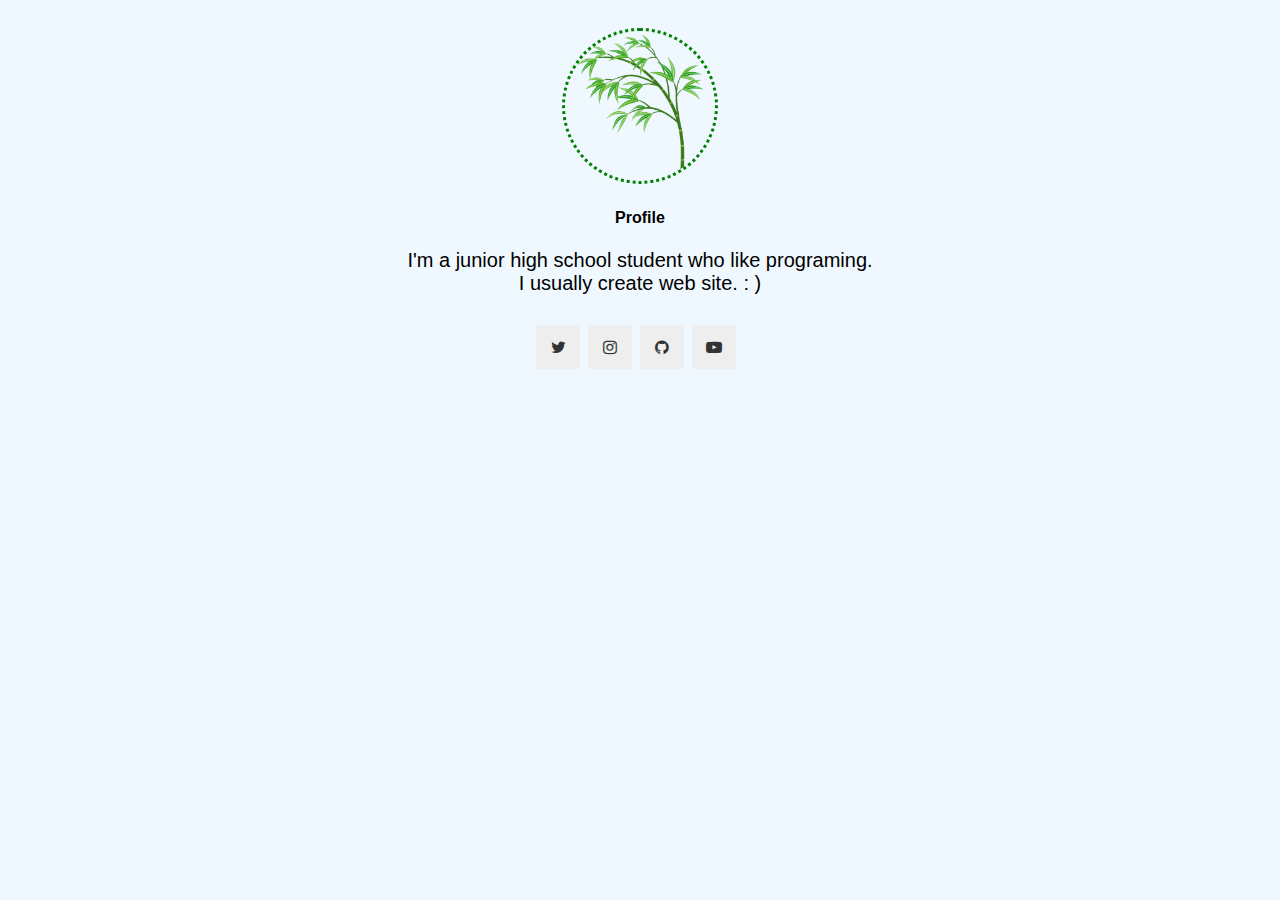
<file: docs/index.html>
<!DOCTYPE html>
<html lang="ja">
    <head>
        <title>笹 | Profile</title>
        <meta name="chaeset" content="utf-8">
        <link rel="stylesheet" href="./stylesheet.css">
        <link rel="stylesheet" href="https://maxcdn.bootstrapcdn.com/font-awesome/4.5.0/css/font-awesome.min.css">
        <link rel="icon" href="./sasa.ico">
    </head>
    <body>
        <main class="container">
            <div class="photo">
                <img src="./sasa.png" width="150">
            </div>
            <section class="introduction">
                <h4>Profile</h4>
                <p>I'm a junior high school student who like programing.<br>I usually create web site.  : &rpar;</p>
            </section>
            <div class="links">
                <ul class="follow-me">
                    <li><a href="https://twitter.com/sasa_take05"></a></li>
                    <li><a href="https://instagram.com/sasa_take05"></a></li>
                    <li><a href="https://github.com/sasa-prog"></a></li>
                    <li><a href="https://youtube.com/"></a></li>
                </ul>
            </div>
        </main>
    </body>
</html>
</file>
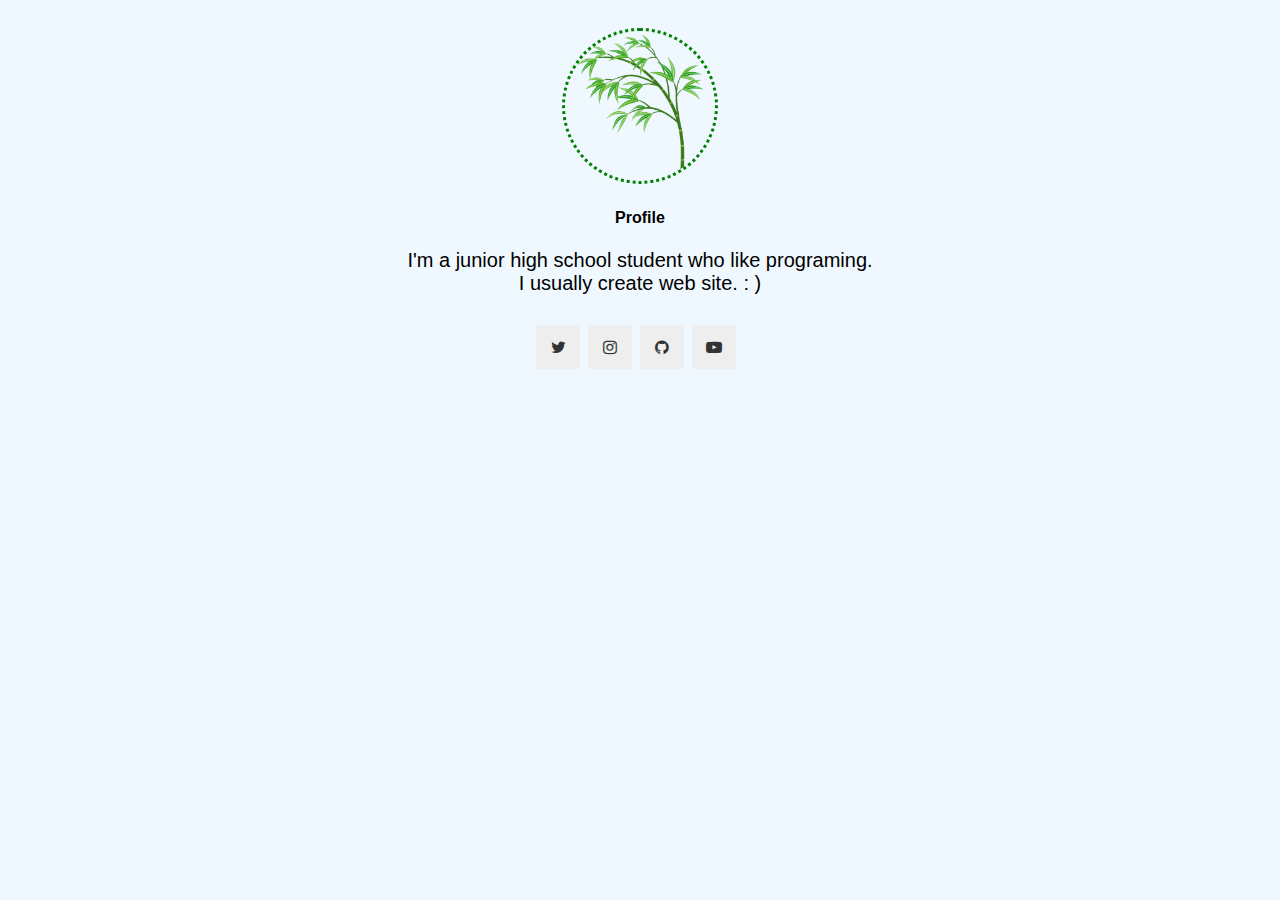
<file: docs/profile.html>
<!DOCTYPE html>
<html lang="ja">
    <head>
        <title>Profile</title>
        <meta name="chaeset" content="utf-8">
        <link rel="stylesheet" href="./stylesheet.css">
        <link rel="stylesheet" href="https://maxcdn.bootstrapcdn.com/font-awesome/4.5.0/css/font-awesome.min.css">
        <link rel="icon" href="./sasa.ico">
    </head>
    <body>
        <main class="container">
            <div class="photo">
                <img src="./sasa.png" width="150">
            </div>
            <section class="introduction">
                <h4>Profile</h4>
                <p>I'm a junior high school student who like programing.<br>I usually create web site.  : &rpar;</p>
            </section>
            <div class="links">
                <ul class="follow-me">
                    <li><a href="https://twitter.com/sasa_take05"></a></li>
                    <li><a href="https://instagram.com/sasa_take05"></a></li>
                    <li><a href="https://github.com/sasa-prog"></a></li>
                    <li><a href="https://youtube.com/"></a></li>
                </ul>
            </div>
        </main>
    </body>
</html>
</file>
<file: docs/stylesheet.css>
body {
    background-color: aliceblue;
}

.container {
    display: flex;
    text-align: center;
    justify-content: center;
    flex-direction: column;;
}

.photo {
    margin-top: 20px;
}

.photo img {
    border-style: dotted;
    border-color: green;
    border-radius: 50%;
}

.introduction {
    font-family:'Segoe UI', Tahoma, Geneva, Verdana, sans-serif
}

.introduction p {
    font-size: 20px;
    font-weight: lighter;
}

.links {
    margin-top: 10px;
    text-align: center;
    align-self: center;
}

.follow-me {

    list-style: none;
    margin: 0 0 -8px;
    overflow: hidden;
    padding: 0;
  }
  .follow-me li {
    float: left;
    margin: 0 8px 8px 0;
    padding: 0;
  }
  .follow-me li a::before {
    background-color: #eee;
    -webkit-border-radius: 2px;
    border-radius: 2px;
    color: #333;
    display: inline-block;
    font-family: FontAwesome;
    font-size: 16px;
    height: 44px; /* Button height */
    line-height: 44px; /* Button height */
    -webkit-transition: all .3s ease;
    transition: all .3s ease;
    text-align: center;
    width: 44px; /* Button width */
  }
  .follow-me li a:hover::before {
    background-color: #333;
    color: #fff;
  }
  
  .follow-me li a[href*="github.com"]::before         { content: "\f09b"; }
  .follow-me li a[href*="instagram.com"]::before      { content: "\f16d"; }
  .follow-me li a[href*="spotify.com"]::before        { content: "\f1bc"; }
  .follow-me li a[href*="twitter.com"]::before        { content: "\f099"; }
  .follow-me li a[href*="youtube.com"]::before        { content: "\f16a"; }
</file>
